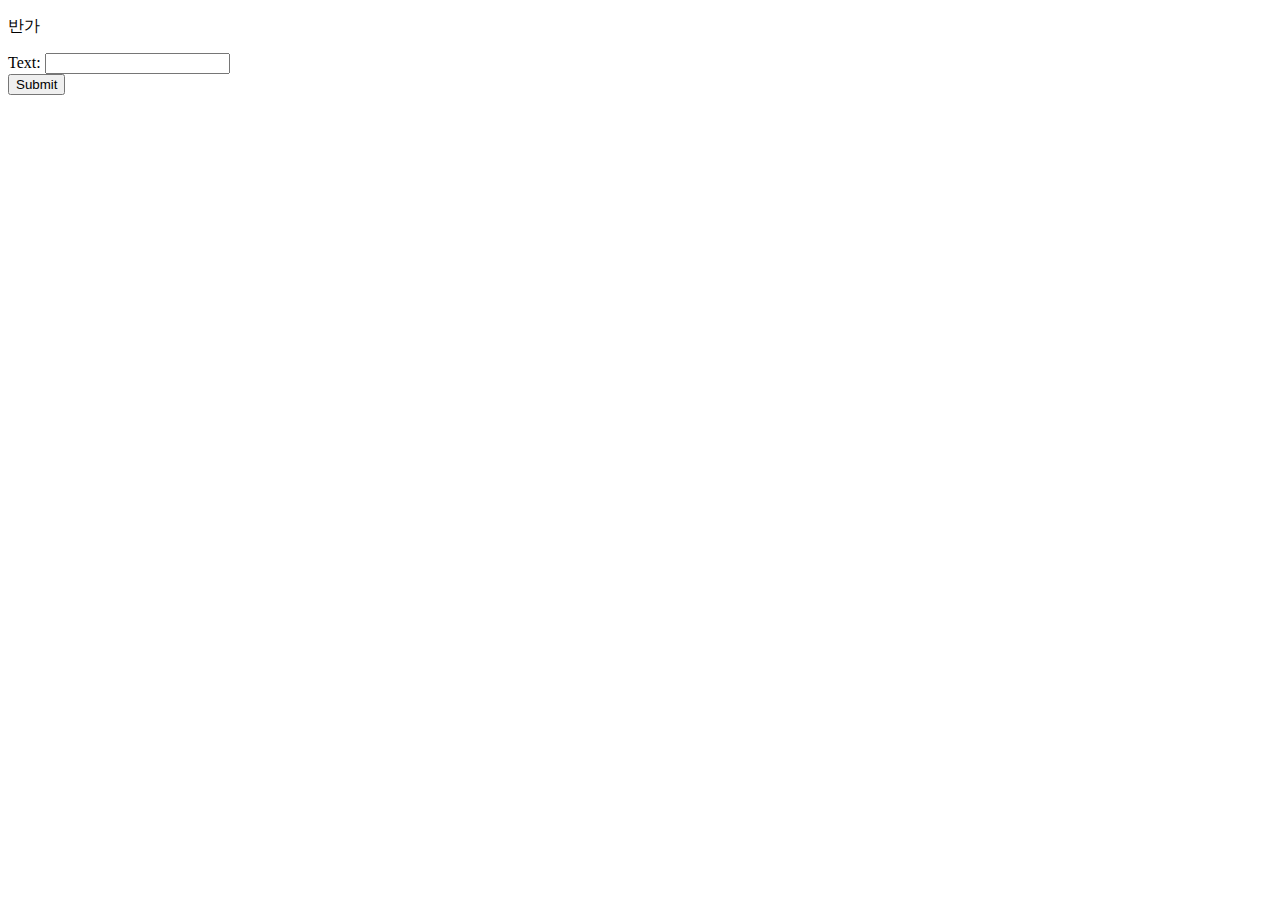
<file: api/src/main/resources/templates/speak.html>
<!DOCTYPE html>
<html xmlns:th="http://www.thymeleaf.org">
<head>
  <meta charset="UTF-8">
  <title>Speak</title>
</head>
<body>
  <p id="test">반가</p>
  <p th:text="${text}"></p>
  
  <form method="post" th:action="@{/api/speak}">
    <label>Text:</label>
    <input type="text" name="text">
    <br>
    <input type="submit" value="Submit">
  </form>

  <!-- <script src="/js/synthesis.js"></script> -->
</body>
</html>
</file>
